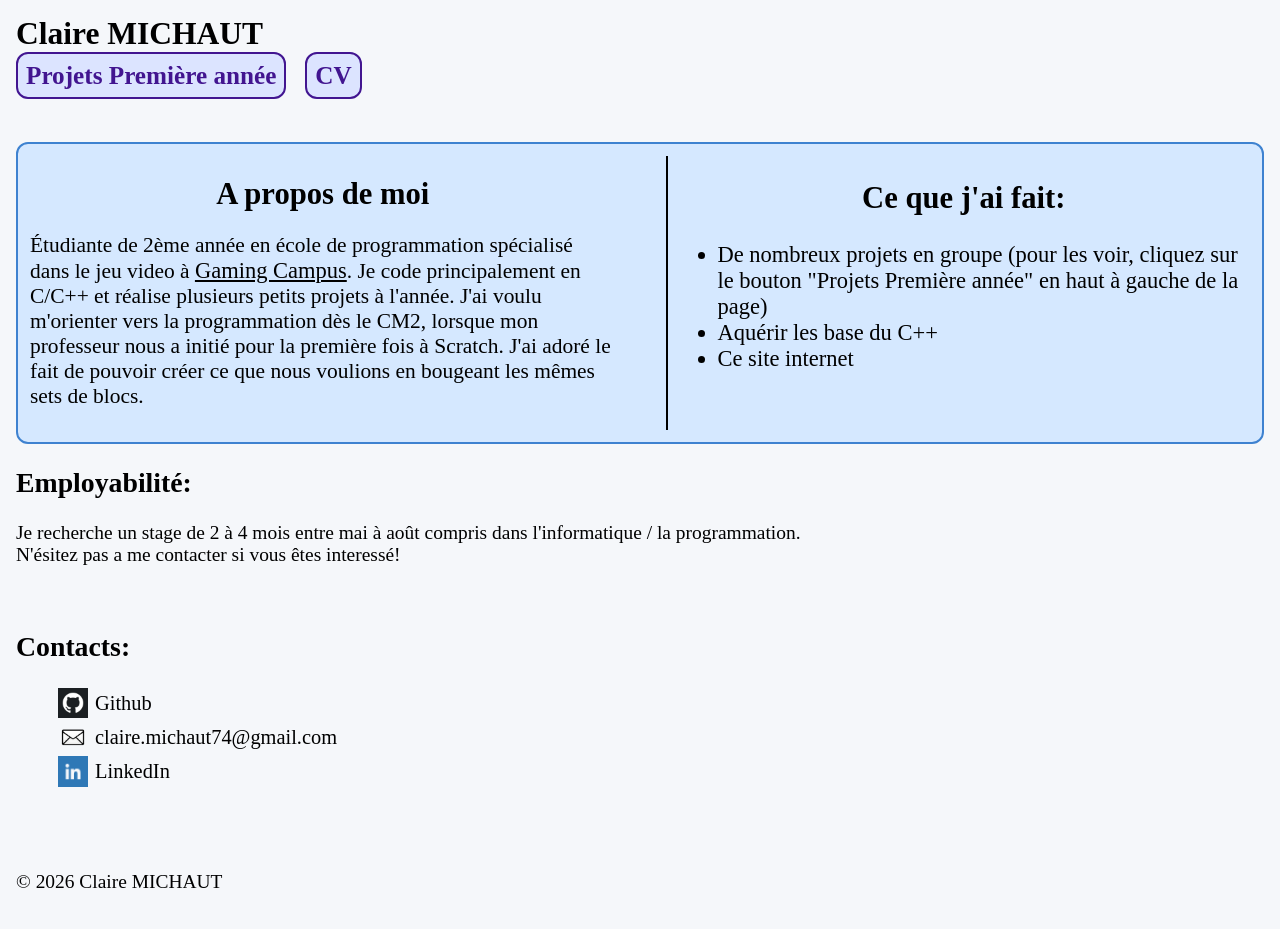
<file: index.html>
<!DOCTYPE html>
<html lang="fr">
<head>
  <meta charset="UTF-8">
  <meta name="viewport" content="width=device-width, initial-scale=1.0">
  <title>Portfolio | Claire MICHAUT</title>
  <link rel="stylesheet" href="style.css">
</head>

<body>
  <header>
    <p class="name"><strong>Claire MICHAUT</strong></p>
    <nav>
      <a class="project-card" href="HTML-Projets1/ProjetsPremiereAnnee.html">Projets Première année</a>
      <a class="project-card" href="images/CV MICHAUT Claire.pdf">CV</a>
    </nav>
  </header>

  <main>
    <br>
    <div class="principale">
      <div class="a_propos">
        <h1>A propos de moi</h1>
        <p class="meta">Étudiante de 2ème année en école de programmation spécialisé dans le jeu video à
        <a href="https://gamingcampus.fr/" target="_blank">Gaming Campus</a>. Je code principalement en C/C++ 
        et réalise plusieurs petits projets à l'année. J'ai voulu m'orienter vers la programmation dès le CM2, 
        lorsque mon professeur nous a initié pour la première fois à Scratch. J'ai adoré le fait de pouvoir 
        créer ce que nous voulions en bougeant les mêmes sets de blocs.
        </p>
      </div>

      <div class="atouts">
        <h2>Ce que j'ai fait:</h2>
        <ul>
          <li>De nombreux projets en groupe
            (pour les voir, cliquez sur le bouton "Projets Première année" en haut à gauche de la page)</li>
          <li>Aquérir les base du C++</li>
          <li>Ce site internet</li>
        </ul>
        </div>
    </div>

    <h2>Employabilité:</h2>
    <p>Je recherche un stage de 2 à 4 mois entre mai à août compris dans l'informatique / la programmation.
    <br>N'ésitez pas a me contacter si vous êtes interessé!</p>
    <br>

    <h2>Contacts:</h2>
    <ul>
      <img class="logo" src="images/github.webp" alt="logo github">
      <a class="logo_text" href="https://github.com/ClaireMichaut">Github</a>
      <br><img class="logo" src="images/mail.webp" alt="logo mail">
      <a class="logo_text" href="mailto:claire.michaut74@gmail.com">claire.michaut74@gmail.com</a>
      <br><img class="logo" src="images/linkedin.png" alt="logo LinkedIn">
      <a class="logo_text" href="https://www.linkedin.com/in/claire-michaut" target="_blank">LinkedIn</a>
      <br>
    </ul>
    <br>
  </main>

  <footer>
    <br>
    <p>© 2026 Claire MICHAUT</p>
  </footer>
</body>

</html>
</file>
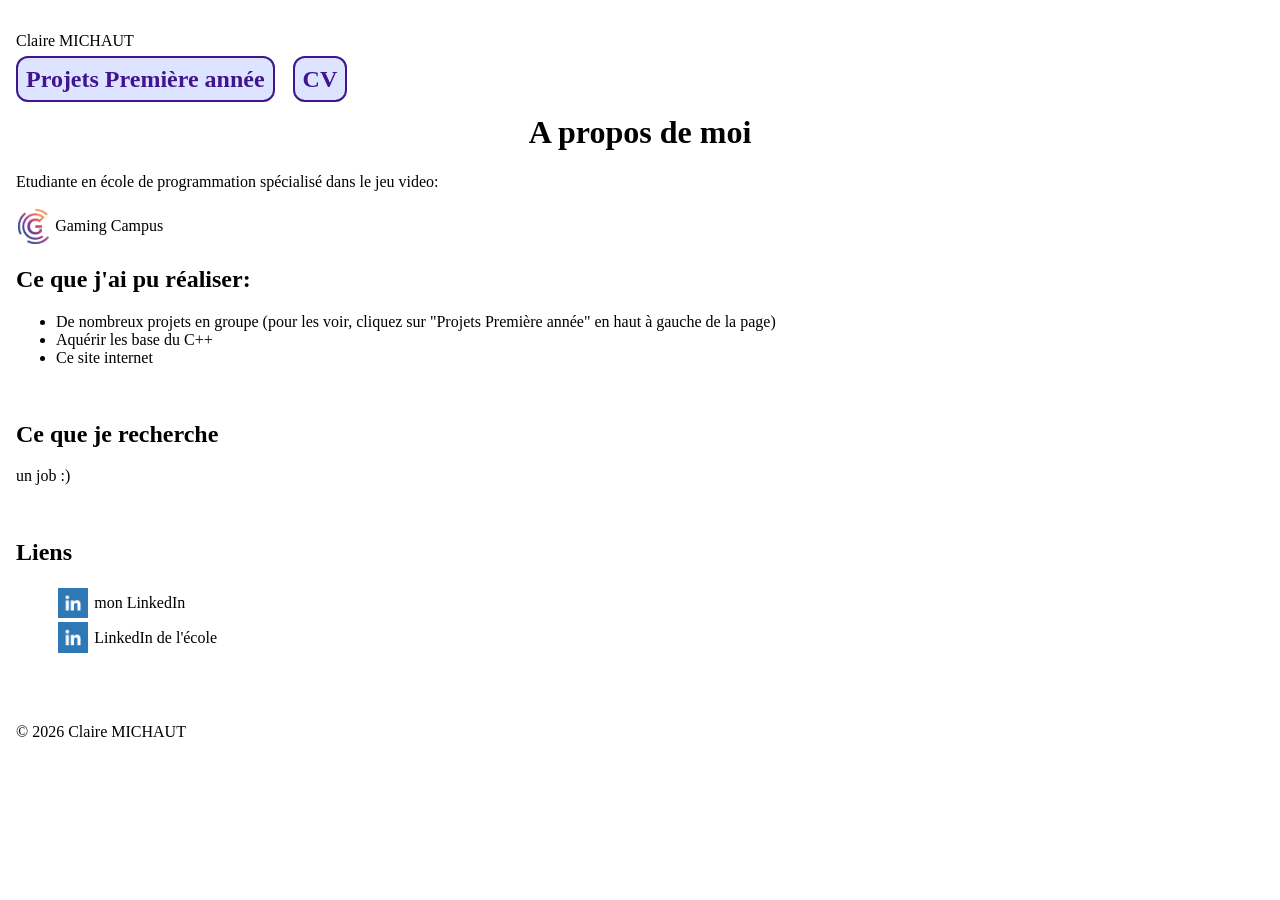
<file: HTML/index.html>
<!DOCTYPE html>
<html lang="fr">
<head>
  <meta charset="UTF-8">
  <meta name="viewport" content="width=device-width, initial-scale=1.0">
  <title>Portfolio | Claire MICHAUT</title>
  <link rel="stylesheet" href="style.css">
</head>

<body>
  <header>
    <p class="site-name">Claire MICHAUT</p>
    <nav>
      <a class="project-card" href="ProjetsPremiereAnnee.html">Projets Première année</a>
      <a class="project-card" href="index.html">CV</a><!-- renvoie actuellemnt a sois meme -->
    </nav>
  </header>

  <main>
    <h1>A propos de moi</h1>
    <p class="meta">Etudiante en école de programmation spécialisé dans le jeu video:</p>
    <img class="logo" src="images/BDE.png.webp" alt="logo Gaming Campus">
    <a class="logo_text" href="https://gamingcampus.fr/" target="_blank">Gaming Campus</a>
    <br>


    <h2>Ce que j'ai pu réaliser:</h2>
    <ul>
      <li>De nombreux projets en groupe
        (pour les voir, cliquez sur "Projets Première année" en haut à gauche de la page)</li>
      <li>Aquérir les base du C++</li>
      <li>Ce site internet</li>
    </ul>
    <br>

    <h2>Ce que je recherche</h2>
    <p>un job :)</p>
    <br>

    <h2>Liens</h2>
    <ul>
      <img class="logo" src="images/linkedin.png" alt="logo LinkedIn">
      <a class="logo_text" href="https://www.linkedin.com/in/claire-michaut" target="_blank">mon LinkedIn</a></li>
      <br>
      <img class="logo" src="images/linkedin.png" alt="logo LinkedIn">
      <a class="logo_text" href="https://www.linkedin.com/school/gaming-campus/" target="_blank">LinkedIn de l'école</a></li>
    </ul>
    <br>
  </main>

  <footer>
    <br>
    <p>© 2026 Claire MICHAUT</p>
  </footer>
</body>

</html>
</file>
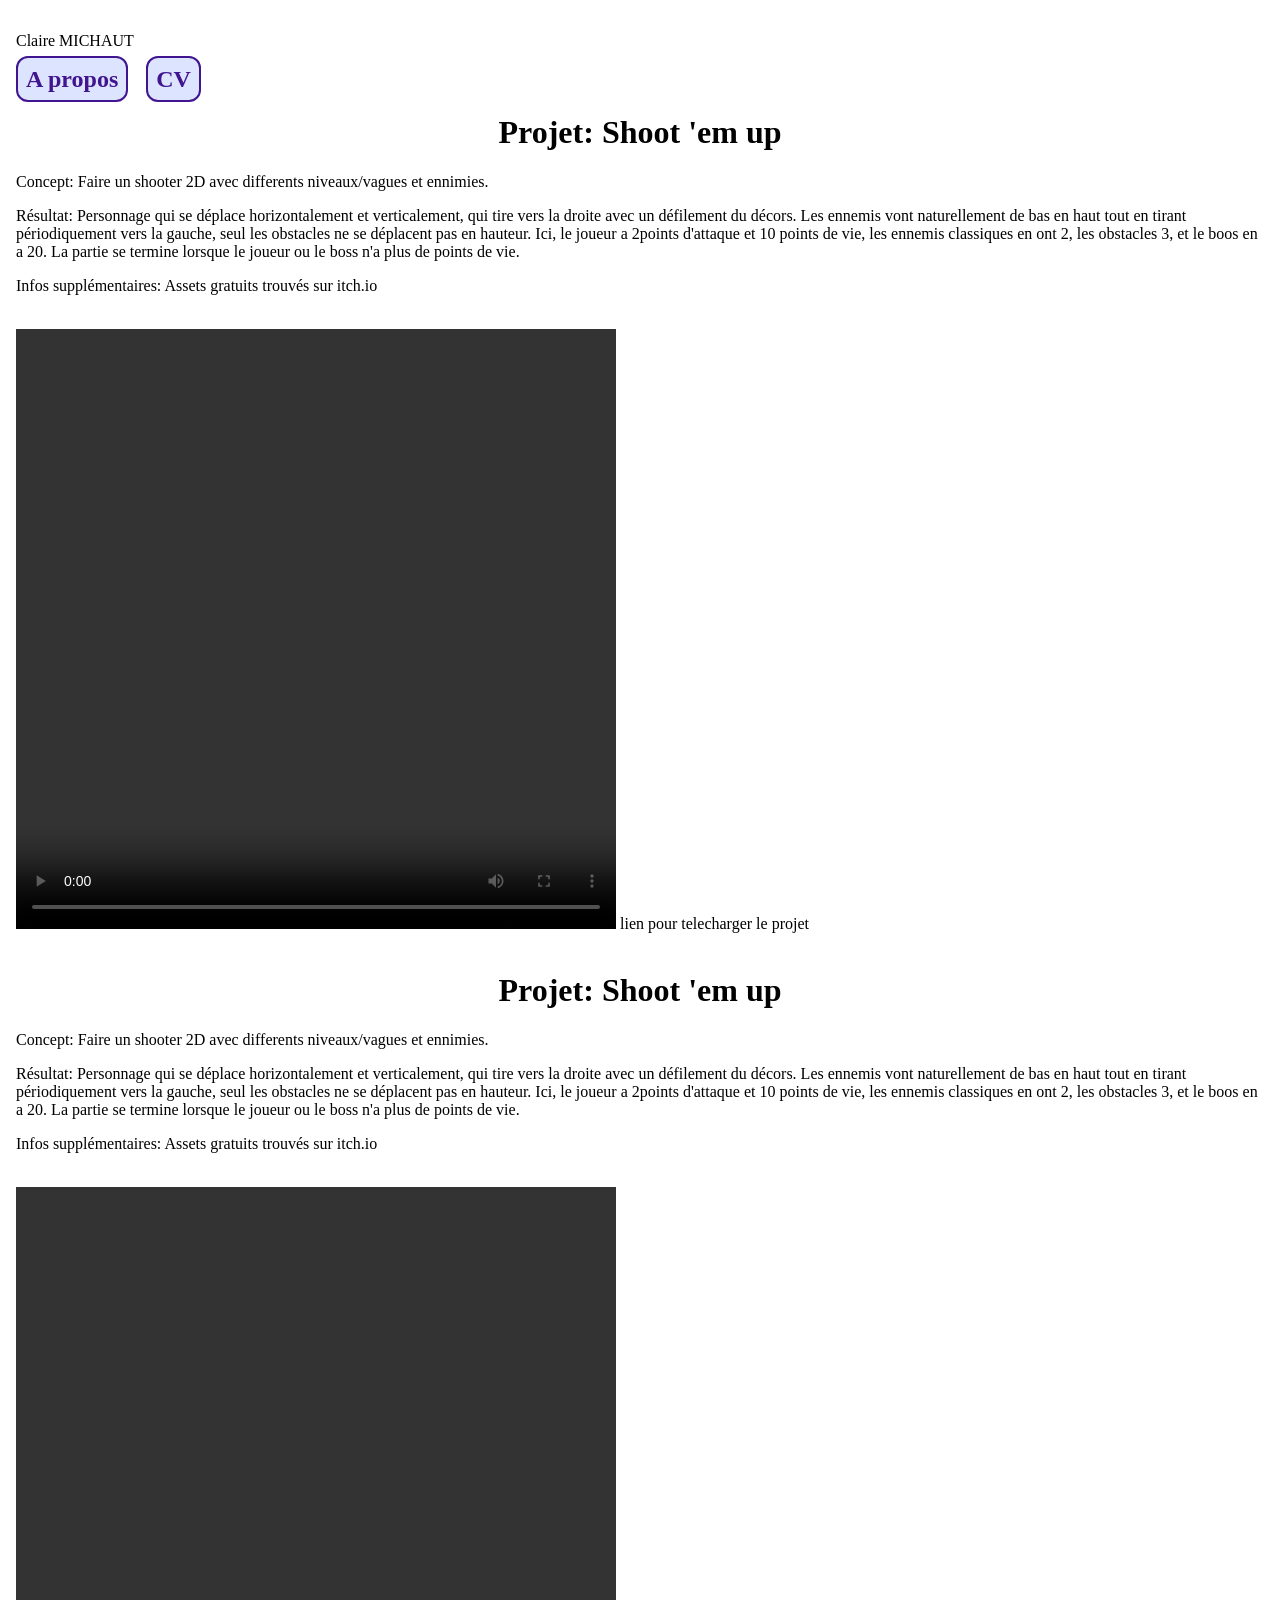
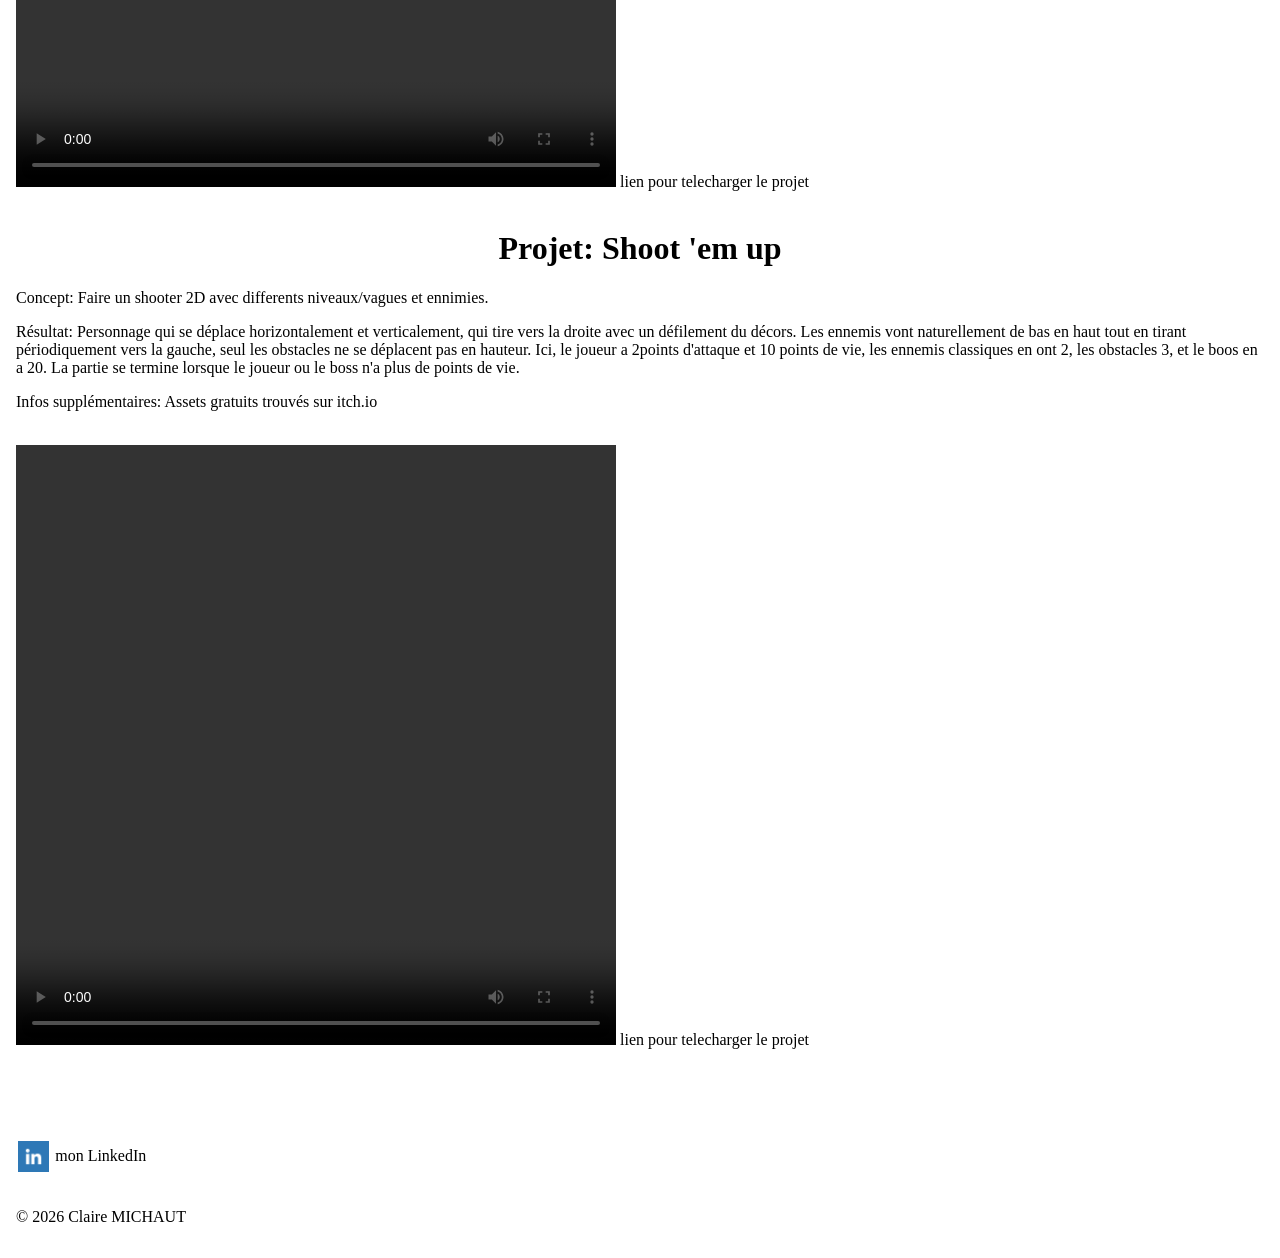
<file: HTML/ProjetsPremiereAnnee.html>
<!DOCTYPE html>
<html lang="fr">
<head>
  <meta charset="UTF-8">
  <meta name="viewport" content="width=device-width, initial-scale=1.0">
  <title>Portfolio | Projets</title>
  <link rel="stylesheet" href="style.css">
</head>

<body>
  <header>
    <p class="site-name">Claire MICHAUT</p>
    <nav>
      <a class="project-card" href="index.html">A propos</a>
      <a class="project-card" href="index.html">CV</a>
    </nav>
  </header>

  <main>
    <div class="boxes">
      <h1>Projet: Shoot 'em up</h1>
      <p class="description">Concept: Faire un shooter 2D avec differents niveaux/vagues et ennimies.</p>
      <p class="description">Résultat: Personnage qui se déplace horizontalement et verticalement, qui tire vers la droite avec un défilement du décors. Les ennemis vont naturellement de bas en haut tout en tirant périodiquement vers la gauche, seul les obstacles ne se déplacent pas en hauteur. Ici, le joueur a 2points d'attaque et 10 points de vie, les ennemis classiques en ont 2, les obstacles 3, et le boos en a 20. La partie se termine lorsque le joueur ou le boss n'a plus de points de vie.</p>
      <p class="description">Infos supplémentaires: Assets gratuits trouvés sur itch.io</p><!--retrouver le lien eleanor itch.io-->
      <br>
      <video width="600" height="600" controls>
      <source src="videos/shoot'emup.mp4" type="video/mp4">Chargement de la vidéo interrompu</video>
      <a class="download" href="https://gamingcampus.fr/" target="_blank">lien pour telecharger le projet<br></a>
      <br>
    </div>

    <div class="boxes">
      <h1>Projet: Shoot 'em up</h1>
      <p class="description">Concept: Faire un shooter 2D avec differents niveaux/vagues et ennimies.</p>
      <p class="description">Résultat: Personnage qui se déplace horizontalement et verticalement, qui tire vers la droite avec un défilement du décors. Les ennemis vont naturellement de bas en haut tout en tirant périodiquement vers la gauche, seul les obstacles ne se déplacent pas en hauteur. Ici, le joueur a 2points d'attaque et 10 points de vie, les ennemis classiques en ont 2, les obstacles 3, et le boos en a 20. La partie se termine lorsque le joueur ou le boss n'a plus de points de vie.</p>
      <p class="description">Infos supplémentaires: Assets gratuits trouvés sur itch.io</p>
      <br>
      <video width="600" height="600" controls>
      <source src="videos/shoot'emup.mp4" type="video/mp4">Chargement de la vidéo interrompu</video>
      <a class="download" href="https://gamingcampus.fr/" target="_blank">lien pour telecharger le projet<br></a>
      <br>
    </div>

    <div class="boxes">
      <h1>Projet: Shoot 'em up</h1>
      <p class="description">Concept: Faire un shooter 2D avec differents niveaux/vagues et ennimies.</p>
      <p class="description">Résultat: Personnage qui se déplace horizontalement et verticalement, qui tire vers la droite avec un défilement du décors. Les ennemis vont naturellement de bas en haut tout en tirant périodiquement vers la gauche, seul les obstacles ne se déplacent pas en hauteur. Ici, le joueur a 2points d'attaque et 10 points de vie, les ennemis classiques en ont 2, les obstacles 3, et le boos en a 20. La partie se termine lorsque le joueur ou le boss n'a plus de points de vie.</p>
      <p class="description">Infos supplémentaires: Assets gratuits trouvés sur itch.io</p>
      <br>
      <video width="600" height="600" controls>
      <source src="videos/shoot'emup.mp4" type="video/mp4">Chargement de la vidéo interrompu</video>
      <a class="download" href="https://gamingcampus.fr/" target="_blank">lien pour telecharger le projet<br></a>
      <br>
    </div>

    <br><br><br><br>
    <div>
      <img class="logo" src="images/linkedin.png" alt="logo LinkedIn">
      <a class="logo_text" href="https://www.linkedin.com/in/claire-michaut" target="_blank">mon LinkedIn</a>
    </div>
  </main>

  <footer>
    <br>
    <p>© 2026 Claire MICHAUT</p>
  </footer>
</body>

</html>
</file>
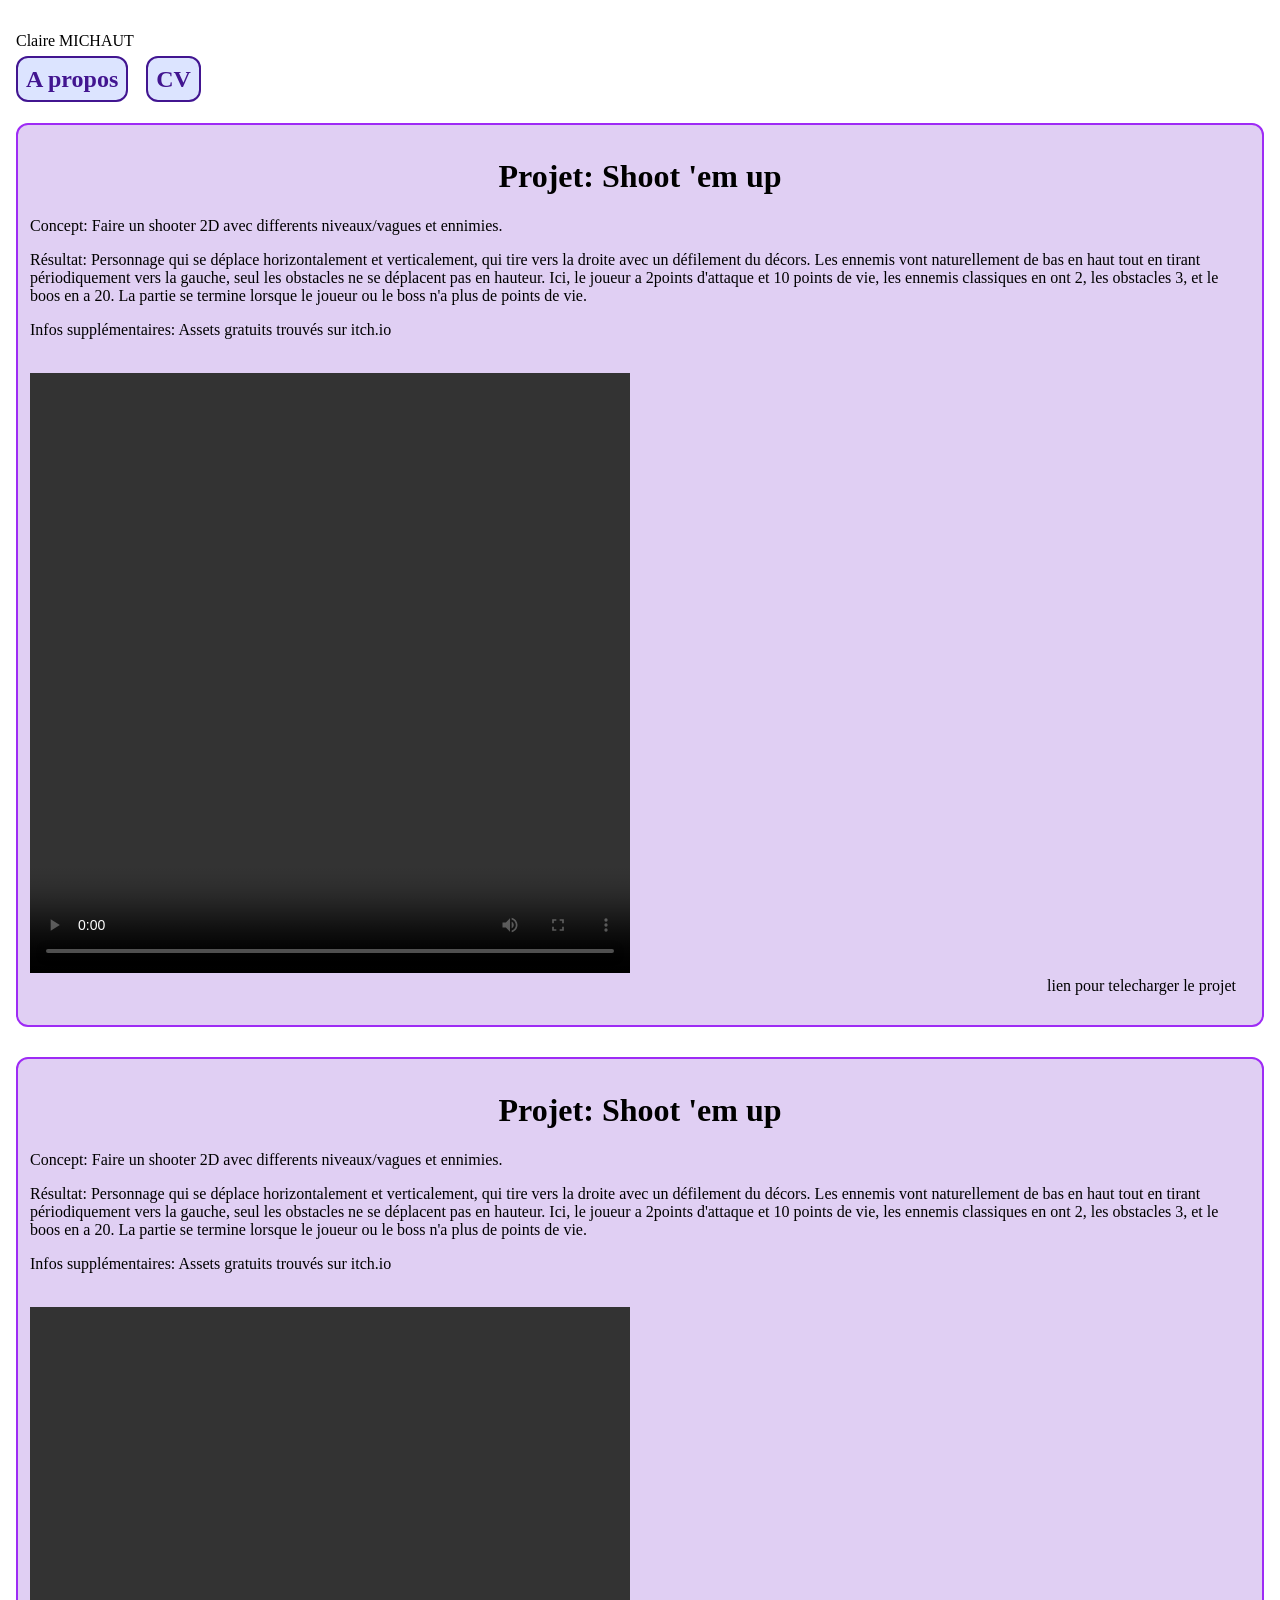
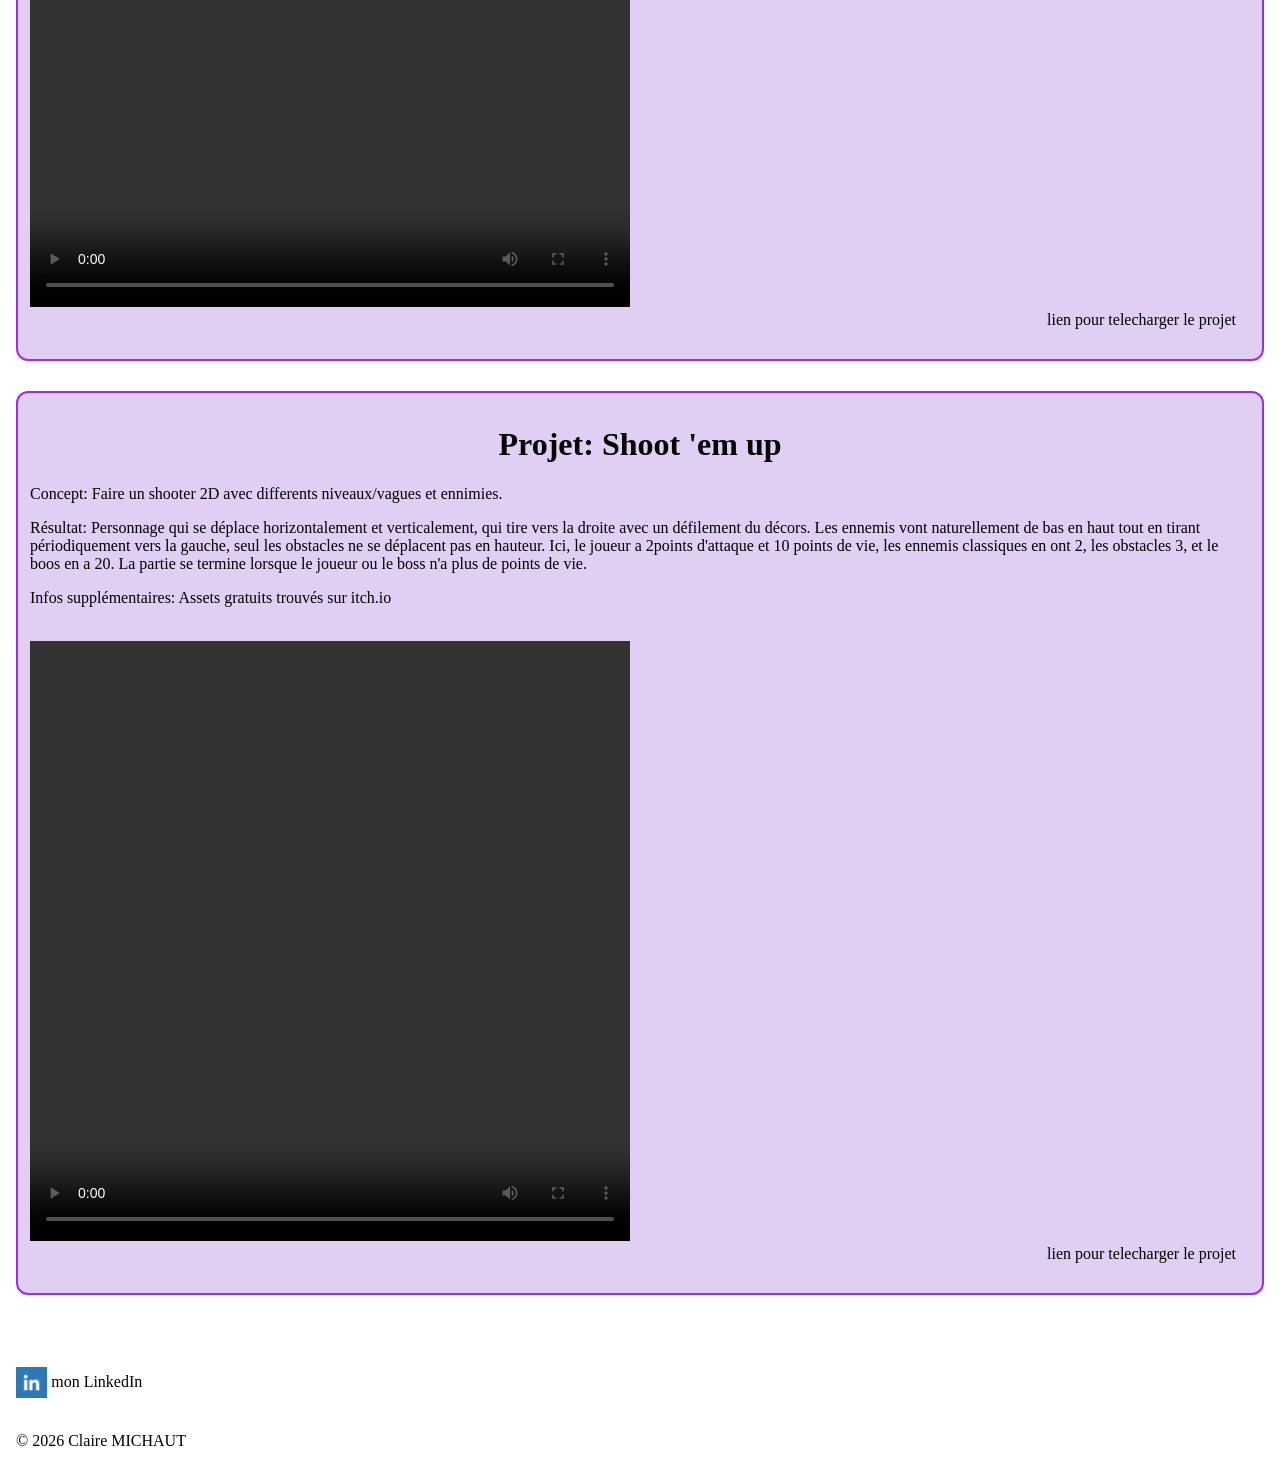
<file: HTML/HTML-Projets1/ProjetsPremiereAnnee.html>
<!DOCTYPE html>
<html lang="fr">
<head>
  <meta charset="UTF-8">
  <meta name="viewport" content="width=device-width, initial-scale=1.0">
  <title>Portfolio | Projets</title>
  <link rel="stylesheet" href="style.css">
</head>

<body>
  <header>
    <p class="site-name">Claire MICHAUT</p>
    <nav>
      <a class="project-card" href="../index.html">A propos</a>
      <a class="project-card" href="../index.html">CV</a>
    </nav>
  </header>

  <main>
    <div class="boxes">
      <h1>Projet: Shoot 'em up</h1>
      <p class="description">Concept: Faire un shooter 2D avec differents niveaux/vagues et ennimies.</p>
      <p class="description">Résultat: Personnage qui se déplace horizontalement et verticalement, qui tire vers la droite avec un défilement du décors. Les ennemis vont naturellement de bas en haut tout en tirant périodiquement vers la gauche, seul les obstacles ne se déplacent pas en hauteur. Ici, le joueur a 2points d'attaque et 10 points de vie, les ennemis classiques en ont 2, les obstacles 3, et le boos en a 20. La partie se termine lorsque le joueur ou le boss n'a plus de points de vie.</p>
      <p class="description">Infos supplémentaires: Assets gratuits trouvés sur itch.io</p><!--retrouver le lien eleanor itch.io-->
      <br>
      <video width="600" height="600" controls>
      <source src="../videos/shoot'emup.mp4" type="video/mp4">Chargement de la vidéo interrompu</video>
      <a class="download" href="https://gamingcampus.fr/" target="_blank">lien pour telecharger le projet<br></a>
      <br>
    </div>

    <div class="boxes">
      <h1>Projet: Shoot 'em up</h1>
      <p class="description">Concept: Faire un shooter 2D avec differents niveaux/vagues et ennimies.</p>
      <p class="description">Résultat: Personnage qui se déplace horizontalement et verticalement, qui tire vers la droite avec un défilement du décors. Les ennemis vont naturellement de bas en haut tout en tirant périodiquement vers la gauche, seul les obstacles ne se déplacent pas en hauteur. Ici, le joueur a 2points d'attaque et 10 points de vie, les ennemis classiques en ont 2, les obstacles 3, et le boos en a 20. La partie se termine lorsque le joueur ou le boss n'a plus de points de vie.</p>
      <p class="description">Infos supplémentaires: Assets gratuits trouvés sur itch.io</p>
      <br>
      <video width="600" height="600" controls>
      <source src="../videos/shoot'emup.mp4" type="video/mp4">Chargement de la vidéo interrompu</video>
      <a class="download" href="https://gamingcampus.fr/" target="_blank">lien pour telecharger le projet<br></a>
      <br>
    </div>

    <div class="boxes">
      <h1>Projet: Shoot 'em up</h1>
      <p class="description">Concept: Faire un shooter 2D avec differents niveaux/vagues et ennimies.</p>
      <p class="description">Résultat: Personnage qui se déplace horizontalement et verticalement, qui tire vers la droite avec un défilement du décors. Les ennemis vont naturellement de bas en haut tout en tirant périodiquement vers la gauche, seul les obstacles ne se déplacent pas en hauteur. Ici, le joueur a 2points d'attaque et 10 points de vie, les ennemis classiques en ont 2, les obstacles 3, et le boos en a 20. La partie se termine lorsque le joueur ou le boss n'a plus de points de vie.</p>
      <p class="description">Infos supplémentaires: Assets gratuits trouvés sur itch.io</p>
      <br>
      <video width="600" height="600" controls>
      <source src="../videos/shoot'emup.mp4" type="video/mp4">Chargement de la vidéo interrompu</video>
      <a class="download" href="https://gamingcampus.fr/" target="_blank">lien pour telecharger le projet<br></a>
      <br>
    </div>

    <br><br><br><br>
    <div>
      <img class="logo" src="../images/linkedin.png" alt="logo LinkedIn">
      <a class="logo_text" href="https://www.linkedin.com/in/claire-michaut" target="_blank">mon LinkedIn</a>
    </div>
  </main>

  <footer>
    <br>
    <p>© 2026 Claire MICHAUT</p>
  </footer>
</body>

</html>
</file>
<file: style.css>
*{
    font-size: 105%;
}

.name{
    font-size: 30px;
    margin:auto;
    margin-bottom: 10px;
}

.logo {
    width: 2.5%;
    height: auto;
    vertical-align: middle;
    padding: 2px;
}

.logo_text{
    vertical-align: middle;
    margin-right: 14px;
    text-decoration: none;
    
    color: black;
}


body
{
    background: rgb(245, 247, 250);
    font-family: 'Georgia';
    margin: 0;
    padding: 16px;
}

h1 {
    display: flex;
    justify-content: center;
    align-items: center;
}

h1, h2{
    font-size: 150%;
}

.principale{
    display: flex;
    flex-direction: row;
    justify-content: space-between;
    align-items: flex-start;
    gap: 10px;

    background: #d5e8ff;
    border: 2px solid #3e82d0;
    border-radius: 12px;
    padding: 12px;
    margin-top: 30px;
}


.a_propos{
    justify-content: right;
    margin-right:auto;
    width: fit-content;

    padding-right: 50px;
    border-right: 2px solid black;

    a{
        color:black;
    }
}

.atouts{
    h2{
        display: flex;
        justify-content: center;
        align-items: center;
    }
    
    justify-content: right;
    margin-left:auto;
    width: fit-content;
    
}



.project-card {
    color: #421590;
    background: #dce4ff;
    font-weight: bold;
    border: 2px solid #421590;
    border-radius: 12px;
    padding: 8px;
    font-size: 1.5rem;
    margin-right: 14px;
    text-decoration: none;
}
</file>
<file: HTML/style.css>
a {
    color: black;
    margin-right: 14px;
    text-decoration: none;
}

.logo {
    width: 2.5%;
    height: auto;
    vertical-align: middle;
    padding: 2px;
}

.logo_text{
    vertical-align: middle;
}


body
{
    font-family: 'Georgia';
    margin: 0;
    padding: 16px;
}

h1 {
    display: flex;
    justify-content: center;
    align-items: center;
}

.project-card {
    color: #421590;
    background: #dce4ff;
    font-weight: bold;
    border: 2px solid #421590;
    border-radius: 12px;
    padding: 8px;
    font-size: 1.5rem;
}
</file>
<file: HTML/HTML-Projets1/style.css>
a {
   color: black;
    margin-right: 14px;
    text-decoration: none;
}

.logo {
    width: 2.5%;
    height: auto;
    vertical-align: middle;
}

.logo_text{
    color: black;
    text-decoration: none;
    vertical-align: middle;
}


body
{
    font-family: 'Georgia';
    margin: 0;
    padding: 16px;
}

h1 {
    display: flex;
    justify-content: center;
    align-items: center;
}

.project-card {
    color: #421590;
    background: #dce4ff;
    font-weight: bold;
    border: 2px solid #421590;
    border-radius: 12px;
    padding: 8px;
    font-size: 1.5rem;
}

.boxes {
    background: #e0cff3;
    border: 2px solid #9e2bf5;
    border-radius: 12px;
    padding: 12px;
    margin-top: 30px;
}

.download {
    display: flex;
    justify-content: right;
}
</file>
